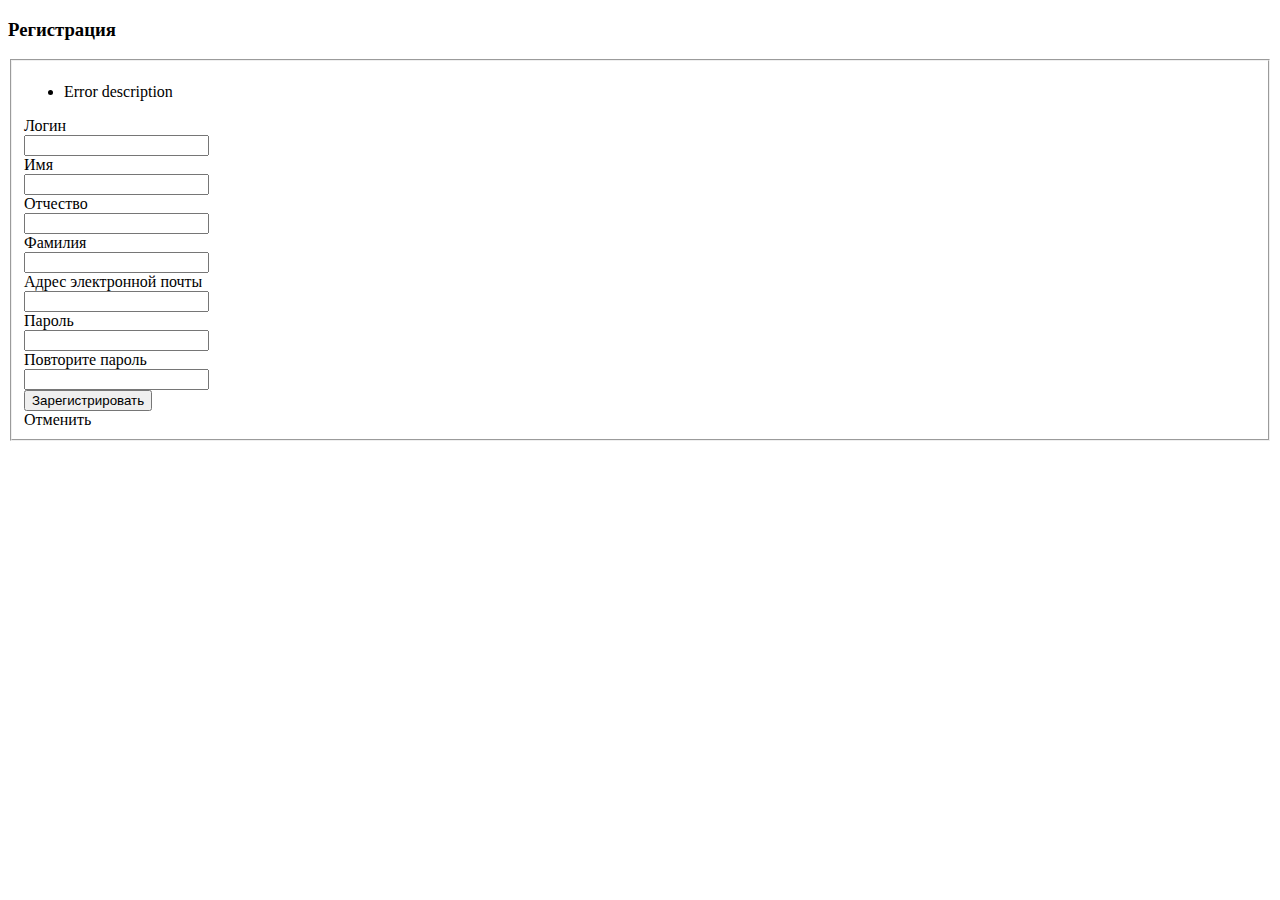
<file: src/main/resources/templates/auth/regForm.html>
<!DOCTYPE html>
<html lang="en" xmlns:th="http://www.thymeleaf.org"
      th:replace="fragments/layout :: layout (~{::title}, ~{::section})">
<head>
    <title>Регистрация</title>
</head>
<body>
<section>

    <div class="container">
        <h3>Регистрация</h3>
        <div class="row">
            <div class="col-md-8 col-lg-8 col-md-offset-2 col-lg-offset-2">

                <div th:if="${errorMessage}" th:text="${errorMessage}" class="has-error"></div>

                <!--/*@thymesVar id="user" type="ru.tshagaev.skblabtest.domain.auth.User"*/-->
                <form name="form" th:action="@{/auth/register}" th:object="${user}" action="#" method="post" class="form-signin form-horizontal">

                    <fieldset>
                        <ul th:if="${#fields.hasErrors('*')}">
                            <li th:each="err : ${#fields.errors('*')}" th:text="${err}">Error description</li>
                        </ul>
                        <div class="form-group" th:classappend="${#fields.hasErrors('username')} ? 'has-error'">
                            <label for="username" class="col-lg-4 control-label">Логин</label>
                            <div class="col-lg-8">
                                <input id="username" type="text" th:field="*{username}" th:errorclass="'has-error'" class="form-control">
                            </div>
                        </div>

                        <div class="form-group" th:classappend="${#fields.hasErrors('firstName')} ? 'has-error'">
                            <label for="firstName" class="col-lg-4 control-label">Имя</label>
                            <div class="col-lg-8">
                                <input id="firstName" type="text" th:field="*{firstName}" th:errorclass="'has-error'" class="form-control">
                            </div>
                        </div>

                        <div class="form-group" th:classappend="${#fields.hasErrors('midName')} ? 'has-error'">
                            <label for="midName" class="col-lg-4 control-label">Отчество</label>
                            <div class="col-lg-8">
                                <input id="midName" type="text" th:field="*{midName}" th:errorclass="'has-error'" class="form-control">
                            </div>
                        </div>

                        <div class="form-group" th:classappend="${#fields.hasErrors('lastName')} ? 'has-error'">
                            <label for="lastName" class="col-lg-4 control-label">Фамилия</label>
                            <div class="col-lg-8">
                                <input id="lastName" type="text" th:field="*{lastName}" th:errorclass="'has-error'" class="form-control">
                            </div>
                        </div>

                        <div class="form-group" th:classappend="${#fields.hasErrors('email')} ? 'has-error'">
                            <label for="email" class="control-label">Адрес электронной почты</label>
                            <div class="col-lg-8">
                                <input id="email" type="email" title="E-mail" th:field="*{email}" th:errorclass="'has-error'" class="form-control"/>
                            </div>
                        </div>

                        <div class="form-group" th:classappend="${#fields.hasErrors('password')} ? 'has-error'">
                            <label for="password" class="col-lg-4 control-label">Пароль</label>
                            <div class="col-lg-8">
                                <input id="password" type="password" th:field="*{password}" th:errorclass="'has-error'" class="form-control">
                            </div>
                        </div>

                        <div class="form-group" th:classappend="${#fields.hasErrors('passwordConfirmation')} ? 'has-error'">
                            <label for="passwordConfirmation" class="col-lg-4 control-label">Повторите пароль</label>
                            <div class="col-lg-8">
                                <input id="passwordConfirmation" type="password" th:field="*{passwordConfirmation}" th:errorclass="'has-error'" class="form-control">
                            </div>
                        </div>

                        <div class="row">
                            <div class="col">
                                <button class="btn btn-md btn-primary btn-block" type="submit">Зарегистрировать</button>
                            </div>
                            <div class="col">
                                <a th:href="@{/}" class="btn btn-secondary">Отменить</a>
                            </div>
                        </div>
                    </fieldset>

                </form>
            </div>
        </div>
    </div>

</section>
</body>
</html>
</file>
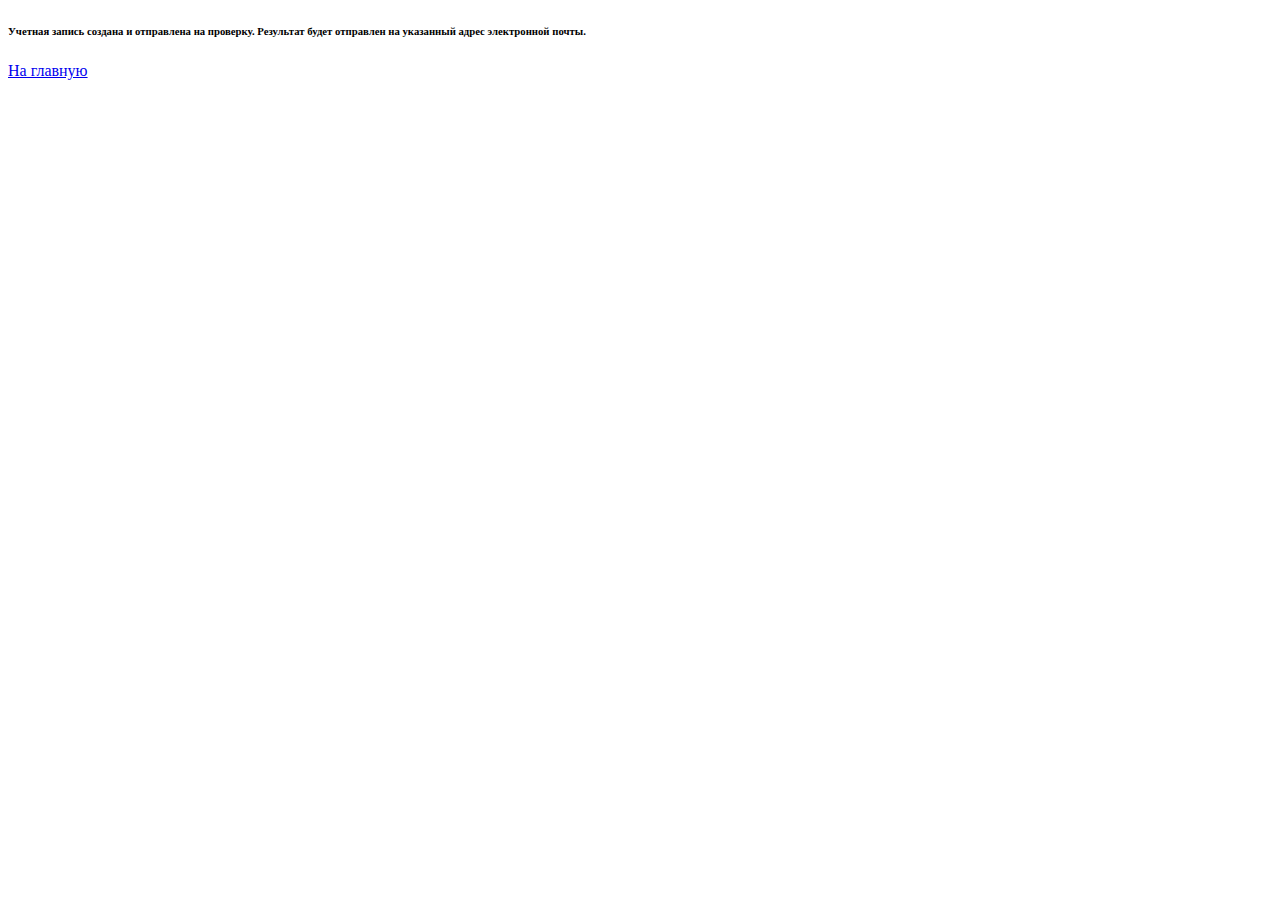
<file: src/main/resources/templates/auth/regSuccess.html>
<!DOCTYPE html>
<html lang="en" xmlns:th="http://www.thymeleaf.org"
      th:replace="fragments/layout :: layout (~{::title}, ~{::section})">
<head>
    <title>Успешная регистрация</title>
</head>
<body>
<section>

    <div class="container">
        <h6 class="alert alert-success">Учетная запись создана и отправлена на проверку. Результат будет отправлен на указанный адрес электронной почты.</h6>
        <a href="/" th:href="@{/}">На главную</a>
    </div>

</section>
</body>
</html>
</file>
